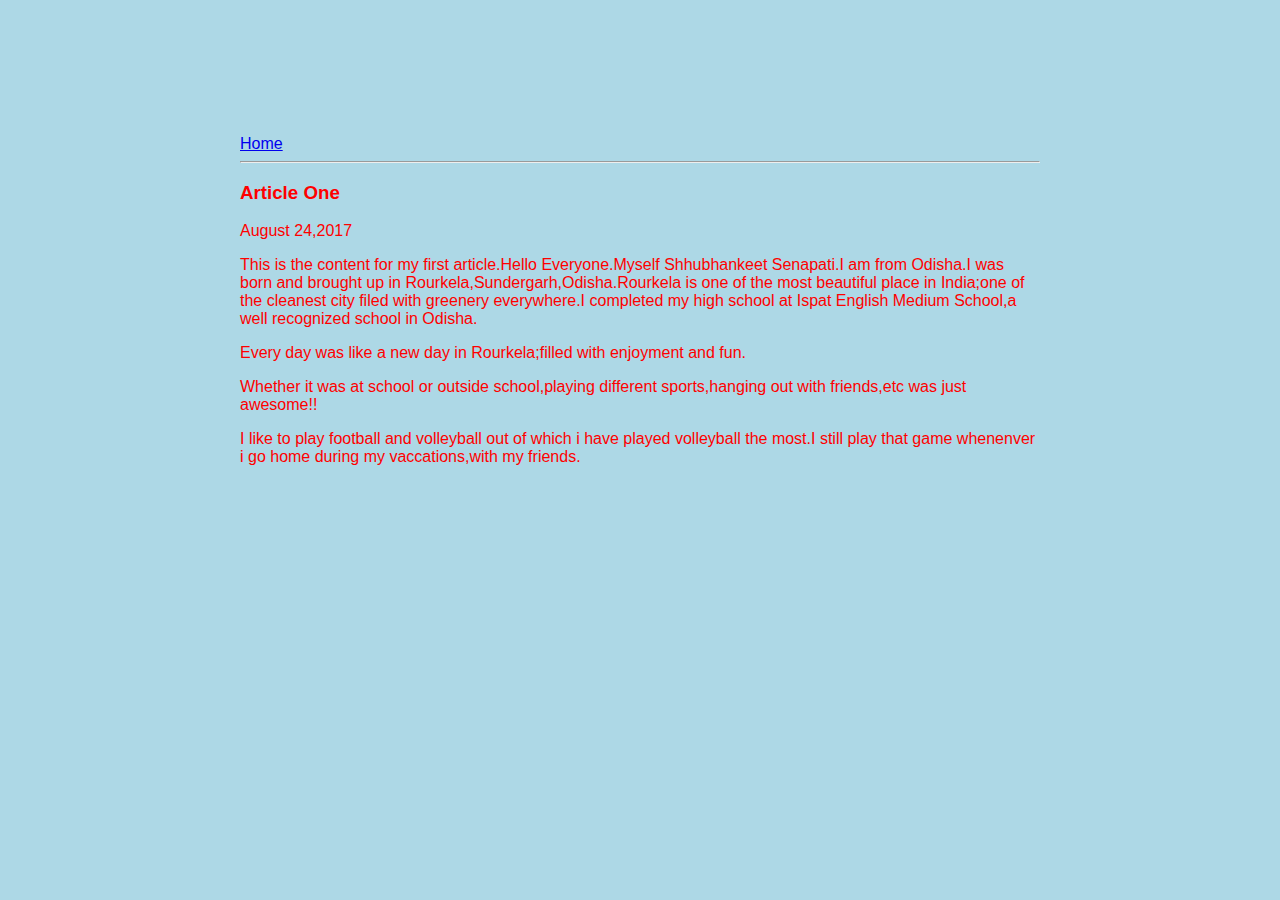
<file: ui/article-one.html>
<html>
    <head>
        <title>
            Article one 1:Shubhankeet Senapati
        </title>
        <meta name="viewport" content="width=device-width, initial-scale=1" />
        <link href="/ui/style.css" rel="stylesheet" />
<style>
    .container{
        max-width: 800px;
        margin: 0 auto;
        color: red;
        font-family: sans-serif;
        padding-top: 60px;
        padding-left: 20px;
        padding-right: 20px;
}
     </style>
    </head>
    <body>
        <div class="container">
        <div>
            <a href="/">Home</a>
        </div>
        <hr/>
        <h3>
            Article One
        </h3>
        <div>
            August 24,2017
        </div>
        <div>
            <p>
                This is the content for my first article.Hello Everyone.Myself Shhubhankeet Senapati.I am from Odisha.I was born and brought up in Rourkela,Sundergarh,Odisha.Rourkela is one of the most beautiful place in India;one of the cleanest city filed with greenery everywhere.I completed my high school at Ispat English Medium School,a well recognized school in Odisha.
            </p>
            <p>
              Every day was like a new day in  Rourkela;filled with enjoyment and fun. 
           </p>
           <p>
               Whether it was at school or outside school,playing different sports,hanging out with friends,etc was just awesome!!
           </p>
           <p>
               I like to play football and volleyball out of which i have played volleyball the most.I still play that game whenenver i go home during my vaccations,with my friends.
           </p>
        </div>
        </div>
    </body>
</html>
</file>
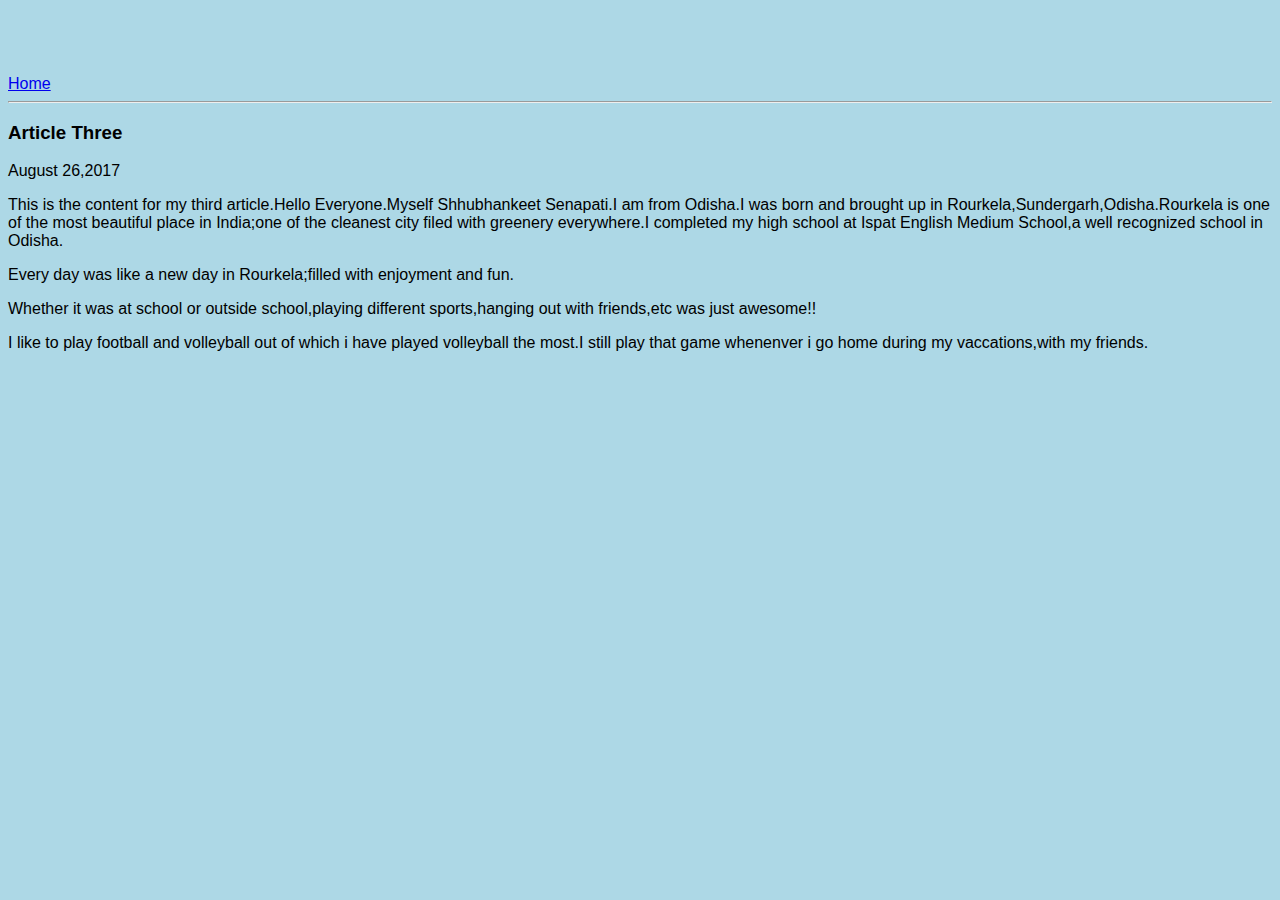
<file: ui/article-three.html>
<html>
    <head>
        <title>
            Article three:Shubhankeet Senapati
        </title>
        <meta name="viewport" content="width=device-width, initial-scale=1" />
        <link href="/ui/style.css" rel="stylesheet" />
    </head>
    <body>
        <div>
            <a href="/">Home</a>
        </div>
        <hr/>
        <h3>
            Article Three
        </h3>
        <div>
            August 26,2017
        </div>
        <div>
            <p>
                This is the content for my third article.Hello Everyone.Myself Shhubhankeet Senapati.I am from Odisha.I was born and brought up in Rourkela,Sundergarh,Odisha.Rourkela is one of the most beautiful place in India;one of the cleanest city filed with greenery everywhere.I completed my high school at Ispat English Medium School,a well recognized school in Odisha.
            </p>
            <p>
              Every day was like a new day in  Rourkela;filled with enjoyment and fun. 
           </p>
           <p>
               Whether it was at school or outside school,playing different sports,hanging out with friends,etc was just awesome!!
           </p>
           <p>
               I like to play football and volleyball out of which i have played volleyball the most.I still play that game whenenver i go home during my vaccations,with my friends.
           </p>
        </div>
    </body>
</html>
</file>
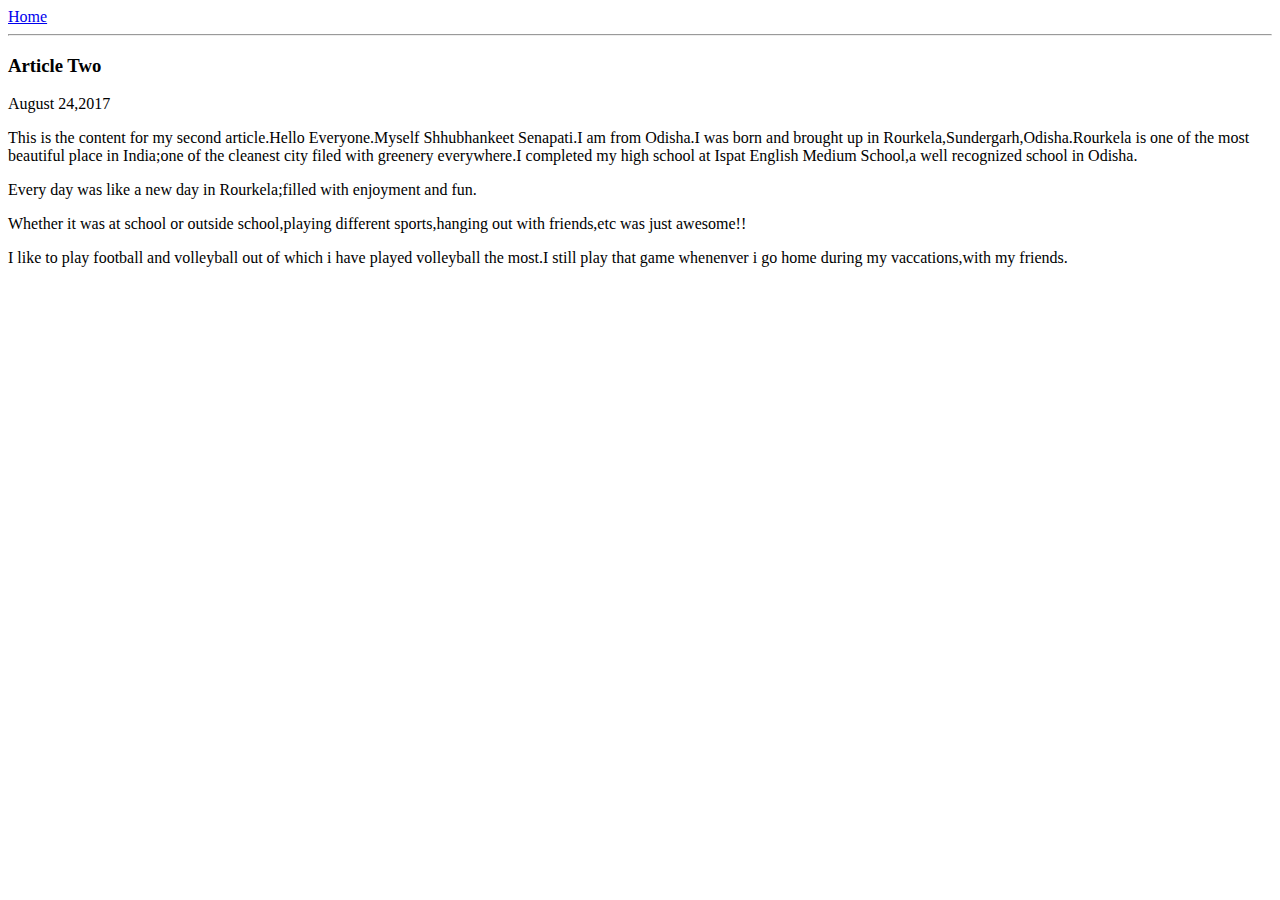
<file: ui/article-two.html>
<html>
    <head>
        <title>
            Article two:Shubhankeet Senapati
        </title>
        <meta name="viewport" content="width=device-width, initial-scale=1" />
    </head>
    <body>
        <div>
            <a href="/">Home</a>
        </div>
        <hr/>
        <h3>
            Article Two
        </h3>
        <div>
            August 24,2017
        </div>
        <div>
            <p>
                This is the content for my second article.Hello Everyone.Myself Shhubhankeet Senapati.I am from Odisha.I was born and brought up in Rourkela,Sundergarh,Odisha.Rourkela is one of the most beautiful place in India;one of the cleanest city filed with greenery everywhere.I completed my high school at Ispat English Medium School,a well recognized school in Odisha.
            </p>
            <p>
              Every day was like a new day in  Rourkela;filled with enjoyment and fun. 
           </p>
           <p>
               Whether it was at school or outside school,playing different sports,hanging out with friends,etc was just awesome!!
           </p>
           <p>
               I like to play football and volleyball out of which i have played volleyball the most.I still play that game whenenver i go home during my vaccations,with my friends.
           </p>
        </div>
    </body>
</html>
</file>
<file: ui/style.css>
body {
    font-family: sans-serif;
    background-color: lightblue;
    margin-top: 75px;
}

.center {
    text-align: center;
}

.text-big {
    font-size: 300%;
}

.bold {
    font-weight: bold;
}

.img-medium {
    height: 200px;
}

.container{
    max-width: 800px;
    margin: 0 auto;
    color: red;
    font-family: sans-serif;
    padding-left: 20px;
    padding-right: 20px;
}
</file>
